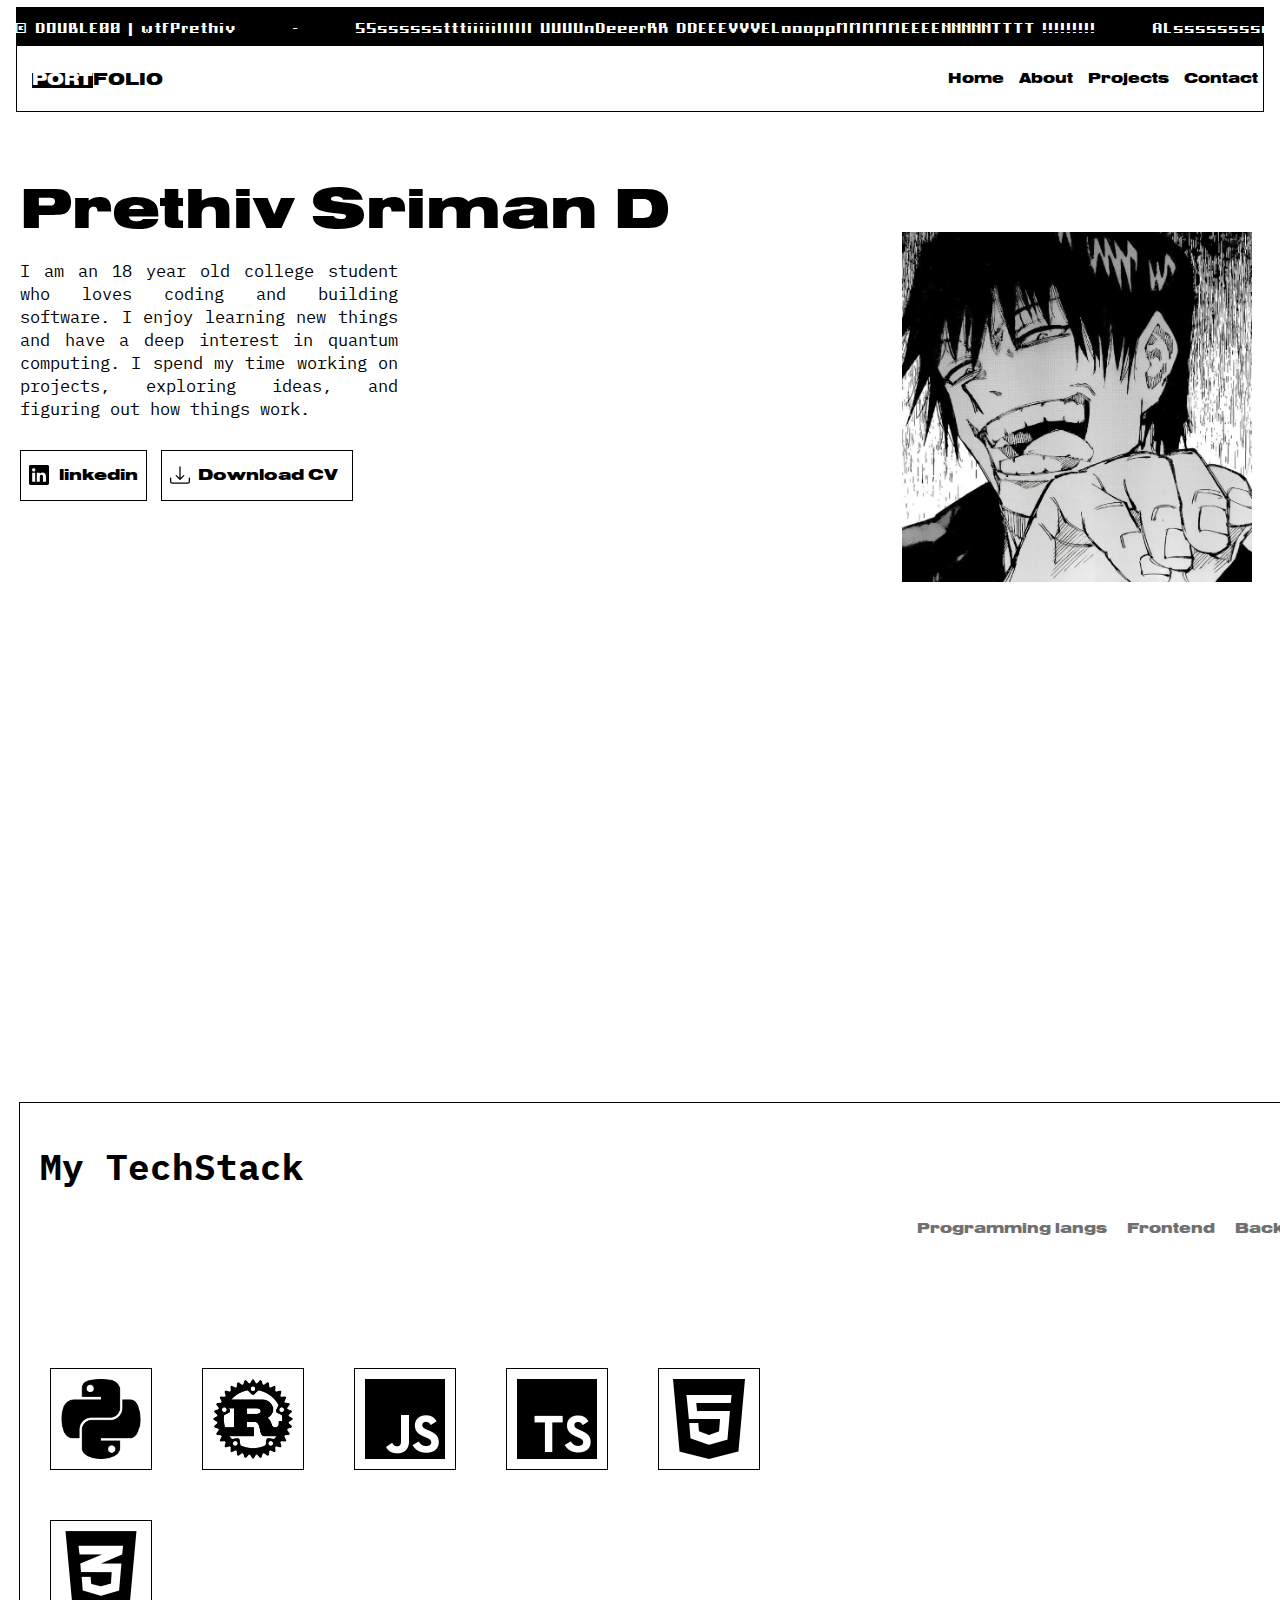
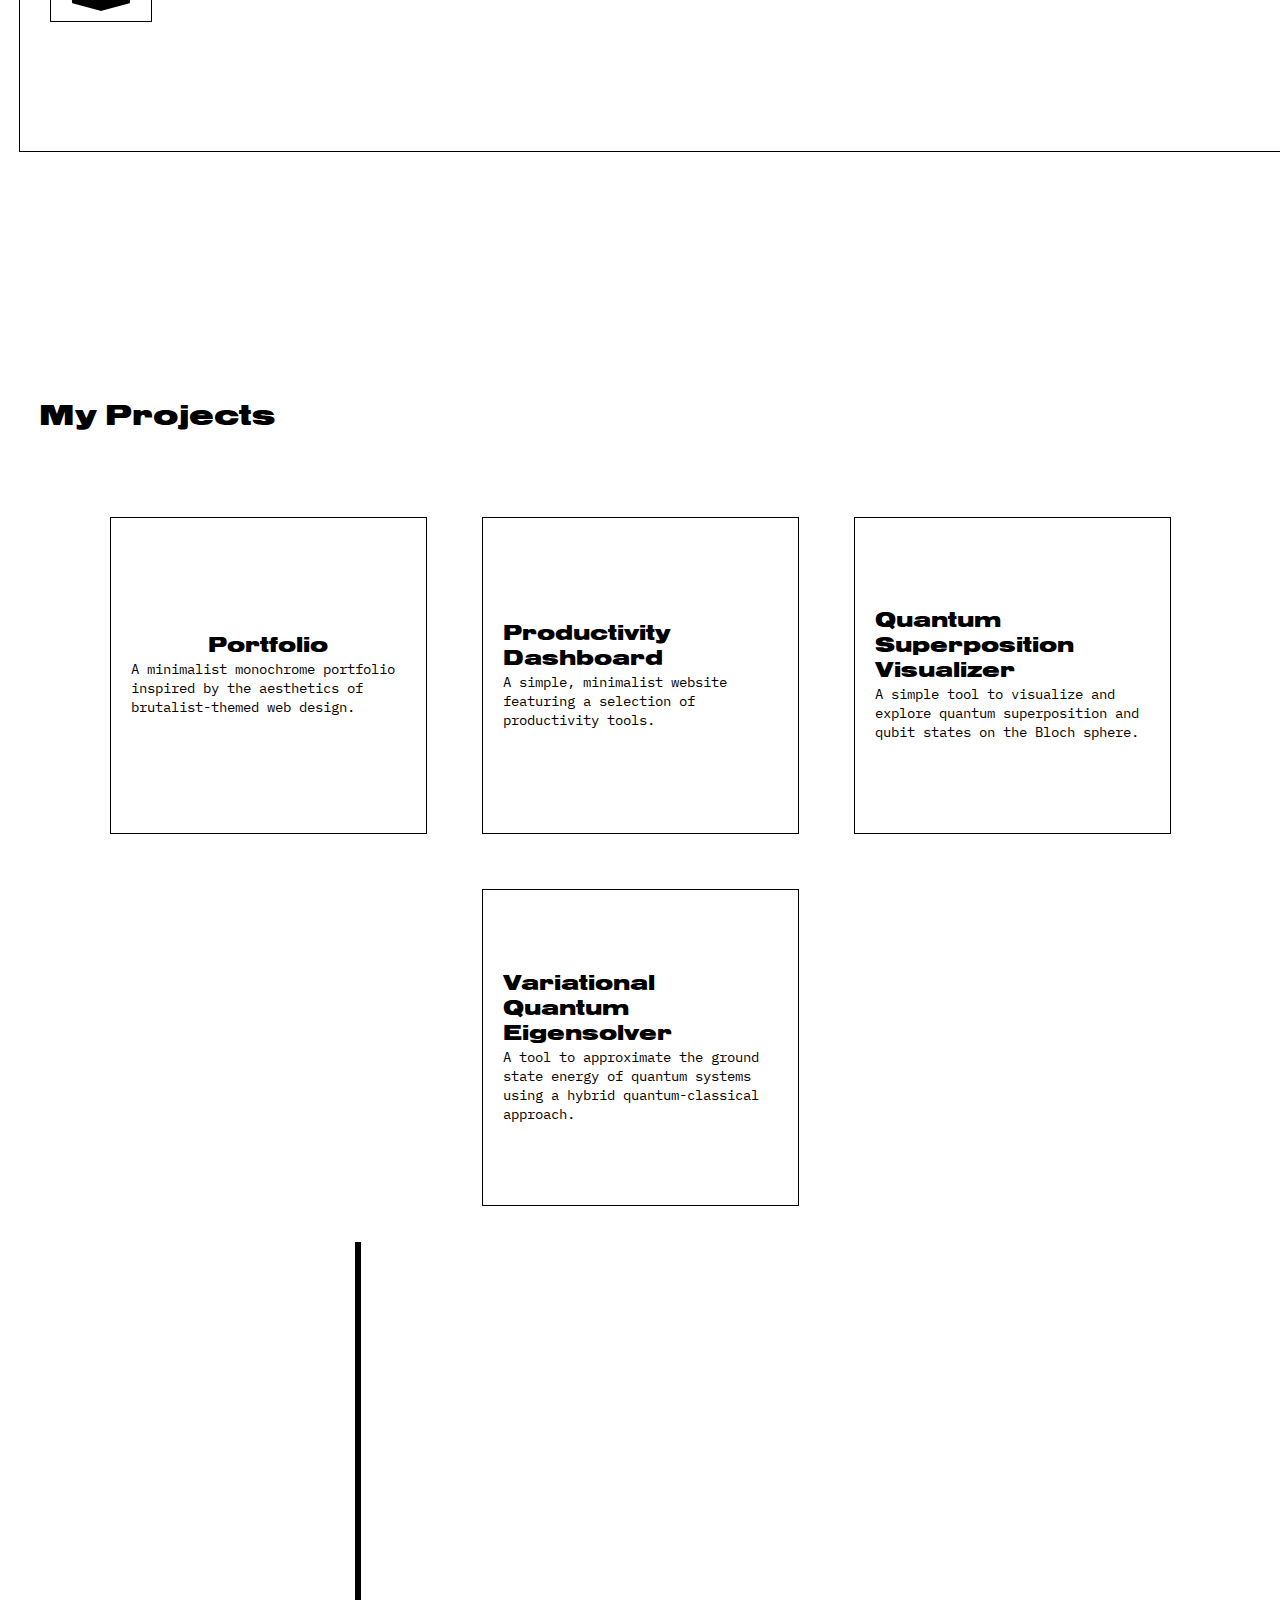
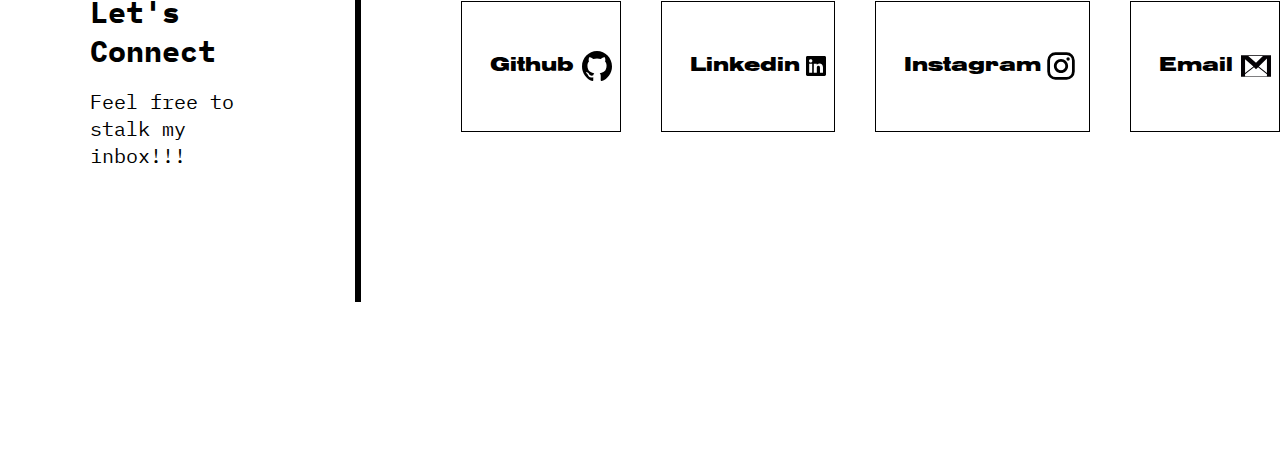
<file: index.html>
<!DOCTYPE html>
<html lang="en">
<head>
    <meta charset="UTF-8">
    <meta name="viewport" content="width=device-width, initial-scale=1.0">
    <title>Portfolio</title>
    <link rel="stylesheet" href="style.css">
    <link rel="preconnect" href="https://fonts.googleapis.com">
    <link rel="preconnect" href="https://fonts.gstatic.com" crossorigin>
    <link href="https://fonts.googleapis.com/css2?family=IBM+Plex+Mono:wght@100;400&display=swap" rel="stylesheet">
</head>
<body>
    <div class="double">
        <header>
            <div class="double00">
                <p>&copy DOUBLE00 | wtfPrethiv&nbsp;&nbsp;&nbsp;&nbsp;&nbsp;&nbsp;&nbsp;&nbsp;-&nbsp;&nbsp;&nbsp;&nbsp;&nbsp;&nbsp;&nbsp;&nbsp;SSsssssstttiiiiillllll UUUUnDeeerRR DDEEEVVVELoooppMMMMMEEEENNNNNTTTT !!!!!!!!!&nbsp;&nbsp;&nbsp;&nbsp;&nbsp;&nbsp;&nbsp;&nbsp;ALssssssssooo NNnnnnOOoooooTTTTtT RESPOnSIVE yetttt !!!!!!!!!!!!!!</p>
            </div>
        </header>
        <header>
            <div class="container">
                <nav class="nav">
                    <p id="page-name"><span>PORT</span>FOLIO</p>
                    <ul>
                        <div class="nav-elements">
                            <li><a href="#home">Home</a></li>
                            <li><a href="about.html">About</a></li>
                            <li><a href="#projects">Projects</a></li>
                            <li><a href="#contact">Contact  </a></li>
                        </div>
                    </ul>
                </nav>
            </div>
        </header>
    </div>
    <section id="home">
        <div class="sabout">
            <h1>Prethiv Sriman D</h1>
            <p>I am an 18 year old college student who loves coding and building software. I enjoy learning new things and have a deep interest in quantum computing. I spend my time working on projects, exploring ideas, and figuring out how things work.</p>
            <img src="assets/me.png" alt="I Have got no good picture of me so sick :/">
            <div class="links-container">
                <a href="https://www.linkedin.com/in/prethiv-sriman" target="_blank" class="linkedin-button" style="margin-right: 10px;">
                    <svg xmlns="http://www.w3.org/2000/svg" width="16" height="16" fill="currentColor" class="bi bi-linkedin" viewBox="0 0 16 16">
                        <path d="M0 1.146C0 .513.526 0 1.175 0h13.65C15.474 0 16 .513 16 1.146v13.708c0 .633-.526 1.146-1.175 1.146H1.175C.526 16 0 15.487 0 14.854zm4.943 12.248V6.169H2.542v7.225zm-1.2-8.212c.837 0 1.358-.554 1.358-1.248-.015-.709-.52-1.248-1.342-1.248S2.4 3.226 2.4 3.934c0 .694.521 1.248 1.327 1.248zm4.908 8.212V9.359c0-.216.016-.432.08-.586.173-.431.568-.878 1.232-.878.869 0 1.216.662 1.216 1.634v3.865h2.401V9.25c0-2.22-1.184-3.252-2.764-3.252-1.274 0-1.845.7-2.165 1.193v.025h-.016l.016-.025V6.169h-2.4c.03.678 0 7.225 0 7.225z"/>
                    </svg>
                <span class="linkedin">linkedin</span>
                </a>
                <a href="" class="cv">
                    <svg xmlns="http://www.w3.org/2000/svg" width="16" height="16" fill="currentColor" class="bi bi-download" viewBox="0 0 16 16">
                        <path d="M.5 9.9a.5.5 0 0 1 .5.5v2.5a1 1 0 0 0 1 1h12a1 1 0 0 0 1-1v-2.5a.5.5 0 0 1 1 0v2.5a2 2 0 0 1-2 2H2a2 2 0 0 1-2-2v-2.5a.5.5 0 0 1 .5-.5"/>
                        <path d="M7.646 11.854a.5.5 0 0 0 .708 0l3-3a.5.5 0 0 0-.708-.708L8.5 10.293V1.5a.5.5 0 0 0-1 0v8.793L5.354 8.146a.5.5 0 1 0-.708.708z"/>
                    </svg>
                    <span class="cvd">Download CV</span>
                </a> 
            </div>   
        </div>
    </section>

    <section id="tech-stack">
        <div class="tech-stack" style="padding-right: 6px;">
            <h1>My TechStack</h1>
            <div class="tech-stack-elements">
                <li><a href="#" data-stack="programming-langs" class="stack-tab plang" >Programming langs</a></li>
                <li><a href="#" data-stack="frontend" class="stack-tab">Frontend</a></li>
                <li><a href="#" data-stack="backend" class="stack-tab">Backend</a></li>
            </div>
            <div class="stack-content"> 
                <!-- Programming Languages Section -->
                <div id="programming-langs" class="stack-section active">
                    <img src="assets/icons/python.png" alt="Python" class="tech-icon python">
                    <img src="assets/icons/rust.png" alt="Rust" class="tech-icon rust">
                    <img src="assets/icons/js.png" alt="JS" class="tech-icon">
                    <img src="assets/icons/ts.png" alt="TS" class="tech-icon">
                    <img src="assets/icons/html.png" alt="Html" class="tech-icon">
                    <img src="assets/icons/css.png" alt="CSS" class="tech-icon">
                </div>
                <!-- Frontend Section -->
                <div id="frontend" class="stack-section hidden" style="padding-right: 858px;">
                    <img src="assets/icons/react.png" alt="React" class="tech-icon">
                    <img src="assets/icons/boot.png" alt="Bootstrap" class="tech-icon">
                    <img src="assets/icons/tcss.png" alt="Tailwind css" class="tech-icon">
                    <img src="assets/icons/angular.png" alt="Angular JS" class="tech-icon">
                </div>
                <!-- Backend Section -->
                <div id="backend" class="stack-section hidden" style="padding-right: 858px;">
                    <img src="assets/icons/sql.png" alt="SQL" class="tech-icon">
                    <img src="assets/icons/nodejs.png" alt="Node.js" class="tech-icon">
                    <img src="assets/icons/django.png" alt="Django" class="tech-icon">
                    <img src="assets/icons/mongodb.png" alt="MongoDB" class="tech-icon">
                </div>
            </div>
            <div class="info-box hidden">
                <h3 id="tech-name"></h3>
                <p id="tech-details"></p>
              </div>
        </div>
    </section>
    
    
    <section id="projects">
        <div class="projects">
            <h1>My Pro<span>j</span>ec<span>t</span>s</h1>
            <div class="projects-elements">
                <div class="project">
                    <h2>Portfolio</h2>
                    <p>A minimalist monochrome portfolio inspired by the aesthetics of brutalist-themed web design.</p>
                </div>
                <div class="project">
                    <h2>Productivity Dashboard</h2>
                    <p>A simple, minimalist website featuring a selection of productivity tools.</p>
                </div>
                <div class="project">
                    <h2>Quantum Superposition Visualizer</h2>
                    <p>A simple tool to visualize and explore quantum superposition and qubit states on the Bloch sphere.</p>
                </div>
                <div class="project">
                    <h2>Variational Quantum Eigensolver</h2>
                    <p>A tool to approximate the ground state energy of quantum systems using a hybrid quantum-classical approach.</p>
                </div>
            </div>
        </div>
    </section>    

    <section id="contact">
        <div class="contact">
            <h1>
                Let's Connect
            </h1>
            <br>
            <div>
                <p>Feel free to stalk my inbox!!!</p>
            </div>
        </div>

        <div class="contact-elements">
                <a href="https://github.com/wtfPrethiv" target="_blank" class="button">
                    <span class="social" style="padding-right: 8px;">Github</span>
                    <svg width="30px" height="30px" viewBox="0 0 20 20" version="1.1" xmlns="http://www.w3.org/2000/svg" xmlns:xlink="http://www.w3.org/1999/xlink" fill="#000000"><g id="SVGRepo_bgCarrier" stroke-width="0"></g><g id="SVGRepo_tracerCarrier" stroke-linecap="round" stroke-linejoin="round"></g><g id="SVGRepo_iconCarrier"> <title>github [#142]</title> <desc>Created with Sketch.</desc> <defs> </defs> <g id="Page-1" stroke="none" stroke-width="1" fill="none" fill-rule="evenodd"> <g id="Dribbble-Light-Preview" transform="translate(-140.000000, -7559.000000)" fill="#000000"> <g id="icons" transform="translate(56.000000, 160.000000)"> <path d="M94,7399 C99.523,7399 104,7403.59 104,7409.253 C104,7413.782 101.138,7417.624 97.167,7418.981 C96.66,7419.082 96.48,7418.762 96.48,7418.489 C96.48,7418.151 96.492,7417.047 96.492,7415.675 C96.492,7414.719 96.172,7414.095 95.813,7413.777 C98.04,7413.523 100.38,7412.656 100.38,7408.718 C100.38,7407.598 99.992,7406.684 99.35,7405.966 C99.454,7405.707 99.797,7404.664 99.252,7403.252 C99.252,7403.252 98.414,7402.977 96.505,7404.303 C95.706,7404.076 94.85,7403.962 94,7403.958 C93.15,7403.962 92.295,7404.076 91.497,7404.303 C89.586,7402.977 88.746,7403.252 88.746,7403.252 C88.203,7404.664 88.546,7405.707 88.649,7405.966 C88.01,7406.684 87.619,7407.598 87.619,7408.718 C87.619,7412.646 89.954,7413.526 92.175,7413.785 C91.889,7414.041 91.63,7414.493 91.54,7415.156 C90.97,7415.418 89.522,7415.871 88.63,7414.304 C88.63,7414.304 88.101,7413.319 87.097,7413.247 C87.097,7413.247 86.122,7413.234 87.029,7413.87 C87.029,7413.87 87.684,7414.185 88.139,7415.37 C88.139,7415.37 88.726,7417.2 91.508,7416.58 C91.513,7417.437 91.522,7418.245 91.522,7418.489 C91.522,7418.76 91.338,7419.077 90.839,7418.982 C86.865,7417.627 84,7413.783 84,7409.253 C84,7403.59 88.478,7399 94,7399" id="github-[#142]"> </path> </g> </g> </g> </g></svg>                </a>
            
            
                <a href="https://www.linkedin.com/in/prethiv-sriman" target="_blank" class="button">
                    <span class="social" style="padding-right: 6px;">Linkedin</span>
                    <svg xmlns="http://www.w3.org/2000/svg" width="40" height="40" fill="currentColor" class="bi bi-linkedin" viewBox="0 0 16 16">
                        <path d="M0 1.146C0 .513.526 0 1.175 0h13.65C15.474 0 16 .513 16 1.146v13.708c0 .633-.526 1.146-1.175 1.146H1.175C.526 16 0 15.487 0 14.854zm4.943 12.248V6.169H2.542v7.225zm-1.2-8.212c.837 0 1.358-.554 1.358-1.248-.015-.709-.52-1.248-1.342-1.248S2.4 3.226 2.4 3.934c0 .694.521 1.248 1.327 1.248zm4.908 8.212V9.359c0-.216.016-.432.08-.586.173-.431.568-.878 1.232-.878.869 0 1.216.662 1.216 1.634v3.865h2.401V9.25c0-2.22-1.184-3.252-2.764-3.252-1.274 0-1.845.7-2.165 1.193v.025h-.016l.016-.025V6.169h-2.4c.03.678 0 7.225 0 7.225z"/>
                    </svg>
                </a>
            
           
                <a href="https://www.instagram.com/_prethiv/" target="_blank" class="button">
                    <span class="social" >Instagram</span>
                    <svg fill="#000000" width="40px" height="40px" viewBox="0 0 32 32" xmlns="http://www.w3.org/2000/svg"><g id="SVGRepo_bgCarrier" stroke-width="0"></g><g id="SVGRepo_tracerCarrier" stroke-linecap="round" stroke-linejoin="round"></g><g id="SVGRepo_iconCarrier"><path d="M20.445 5h-8.891A6.559 6.559 0 0 0 5 11.554v8.891A6.559 6.559 0 0 0 11.554 27h8.891a6.56 6.56 0 0 0 6.554-6.555v-8.891A6.557 6.557 0 0 0 20.445 5zm4.342 15.445a4.343 4.343 0 0 1-4.342 4.342h-8.891a4.341 4.341 0 0 1-4.341-4.342v-8.891a4.34 4.34 0 0 1 4.341-4.341h8.891a4.342 4.342 0 0 1 4.341 4.341l.001 8.891z"></path><path d="M16 10.312c-3.138 0-5.688 2.551-5.688 5.688s2.551 5.688 5.688 5.688 5.688-2.551 5.688-5.688-2.55-5.688-5.688-5.688zm0 9.163a3.475 3.475 0 1 1-.001-6.95 3.475 3.475 0 0 1 .001 6.95zM21.7 8.991a1.363 1.363 0 1 1-1.364 1.364c0-.752.51-1.364 1.364-1.364z"></path></g></svg>
                </a>
           
            
                <a href="mailto:prethivshoba@gmail.com" class="button">
                    <span class="social" style="padding-right: 8px;">Email</span>
                    <svg height="30px" width="30px" version="1.1" id="Capa_1" xmlns="http://www.w3.org/2000/svg" xmlns:xlink="http://www.w3.org/1999/xlink" viewBox="0 0 21.51 21.51" xml:space="preserve" fill="#000000"><g id="SVGRepo_bgCarrier" stroke-width="0"></g><g id="SVGRepo_tracerCarrier" stroke-linecap="round" stroke-linejoin="round"></g><g id="SVGRepo_iconCarrier"> <g> <path style="fill:#030104;" d="M0,2.963v15.584h21.51V2.963H0z M15.722,3.511l-4.969,4.966L5.206,3.511H15.722z M2.912,5.993 l5.992,5.19l-5.992,4.589C2.912,15.772,2.912,5.993,2.912,5.993z M18.597,18.033H2.912v-1.41l6.403-4.926l1.438,1.438l1.507-1.438 l6.337,4.926V18.033z M18.597,15.772l-5.822-4.725l5.822-5.755V15.772z"></path> </g> </g></svg>
                </a>
            
        </div>
        
    </section>

    <script src="script.js"></script>    
</body>
</html>
</file>
<file: style.css>
@font-face {
  font-family: nimbus-sans;
  src: url(fonts/nimbus_sans.otf);
}

@font-face {
  font-family: "pixel-grid";
  src: url(fonts/Pixel_Grid.ttf);
}

@font-face {
  font-family: lordish;
  src: url(fonts/Lordish_Regular.ttf);
}

@font-face {
  font-family: "Highfield";
  src: url(fonts/Highfield_Thin.ttf);
}

* {
  font-family: nimbus-sans;
  margin: 0;
}

html {
  font-size: 14.4px;
  scroll-behavior: smooth;
}

body {
  overflow-y: scroll;
  scroll-snap-type: y mandatory;
}

section {
  height: 100vh;
  display: flex;
  scroll-snap-align: start;
  scroll-snap-stop: always;
}

.double {
  margin-top: 0.52%;
  margin-left: 1.25%;
  margin-right: 1.25%;
}

.double00 {
  display: flex;
  justify-content: flex-start;
  align-items: center;
  background-color: black;
  height: 45px;
  overflow: hidden;
  position: relative;
  gap: 20px;
}

.double00 p {
  font-family: pixel-grid;
  color: #ffffff;
  animation: scroll-text 10s linear infinite;
  white-space: nowrap;
}

@keyframes scroll-text {
  0% {
      transform: translateX(100%);
  }
  100% {
      transform: translateX(-100%);
  }
}

header > .container {
  display: flex;
  justify-content: flex-start;
  align-items: center;
  border: 1.9px solid black;
  height: 65px;
  padding: 0 15px;
  position: fixed;
  top: 45px;
  left: 1.25%;
  right: 1.25%;
  background-color: white;
  z-index: 1000;
  transition: transform 0.3s ease;
}

.nav {
  display: flex;
  position: relative;
  padding-left: 72%;
}

.nav-elements {
  display: flex;
  gap: 15px;
  align-items: center;
  list-style: none;
  padding: 0;
  margin: 0;
}

.nav-elements a {
  text-decoration: none;
  color: black;
}

#page-name {
  position: absolute;
  left: 0;
  font-size: 1.2rem;
  font-weight: bold;
}

#page-name span {
  font-family: nimbus-sans;
  background-color: black;
  color: white;
}

.sabout {
  position: relative;
  margin-left: 20px;
}

.sabout p {
  font-family: "IBM Plex Mono", monospace;
  font-size: 1.2rem;
  font-weight: 00;
  color: black;
  margin-right: 70%;
  text-align: justify;
  padding-top: 10px;
}

.sabout h1 {
  padding-top: 10%;
  font-size: 59px;
}

.sabout img {
  display: flex;
  position: absolute;
  width: 350px;
  height: 350px;
  justify-content: center;
  align-items: flex-start;
  top: 20%;
  left: 70%;
}

.bi {
  height: 20px;
  width: 20px;
}

.linkedin {
  display: inline-flex;
  color: black;
  margin-bottom: 10px;
  padding-top: 10px;
  margin-left: 10px;
}

.linkedin-button {
  margin-top: 30px;
  display: inline-flex;
  align-items: center;
  justify-content: center;
  padding: 5px 8px;
  background-color: white;
  border: 1px solid black;
  text-decoration: none;
  font-family: Arial, sans-serif;
  font-size: 16px;
  color: black;
  font-weight: bold;
  cursor: pointer;
  transition: background-color 0.3s ease, transform 0.2s ease;
  width: auto;
}

.linkedin-button:hover {
  background-color: #f3f3f3;
}

.cv {
  margin-top: 30px;
  display: inline-flex;
  align-items: center;
  justify-content: center;
  padding: 5px 8px;
  background-color: white;
  border: 1px solid black;
  text-decoration: none;
  font-family: Arial, sans-serif;
  font-size: 16px;
  color: black;
  font-weight: bold;
  cursor: pointer;
  transition: background-color 0.3s ease, transform 0.2s ease;
  width: auto;
  
}

.cvd {
  display: inline-flex;
  color: black;
  margin-bottom: 10px;
  padding-top: 10px;
  margin-right: 6px;
}

.cv:hover{
  background-color: #f3f3f3;
  transform: scale(1.1);
}

.linkedin-button,.cv svg {
  margin-right: 8px;
  width: auto;
}

.tech-stack {
  display: flex;
  flex-direction: column;
  width: 100%;
  padding: 40px 20px;
  background-color: #ffffff;
  border: 1.9px solid black;
  margin-top: 150px;
  margin-bottom: 100px;
  margin-left: 19px;
  margin-right: 19px;
  padding-bottom: 40px;
}

.tech-stack-header {
  display: flex;
  flex-direction: column;
  align-items: flex-start;
  width: 100%;
}

.tech-stack h1 {
  font-size: 2.5rem;
  font-weight: bold;
  margin-bottom: 20px;
  padding-right: 73%;
  font-family: "IBM Plex Mono", monospace;
}


.tech-stack-elements {
  display: flex;
  gap: 20px;
  justify-content: flex-end;
  align-items: flex-start;
  margin: 10px 0;
  padding: 0;
  list-style: none;
}

.tech-stack-elements a {
  background-color: white;
  text-decoration: none;
  color: #707071;
  font-weight: bold;
  cursor: pointer;
  transition: all 0.3s ease;
}

.tech-stack-elements a:hover {
  color: black;
}

.tech-stack-elements a:focus {
  border-bottom: 1px solid black;
  color: black;
}

.stack-content {
  display: flex;
  flex-wrap: wrap;
  justify-content: center;
  margin-top: 20px;
  gap: 20px;
}

.stack-section {
  display: none;
  flex-wrap: wrap;
  justify-content: start;
  gap: 50px;
  padding: 10px;
  padding-right: 550px;
  padding-top: 100px;
}

.stack-section.active {
  display: flex;
}

.tech-icon {
  width: 80px;
  height: 80px;
  object-fit: contain;
  border: 1.9px solid black;
  padding: 10px;
  background-color: #fff;
  transition: transform 0.3s ease;
}

.tech-icon:hover {
  transform: scale(1.1);
  background-color: #f3f3f3;

}

.info-box {
  position: relative;
  top: -114px;
  right: -10px;
  background-color: #fff;
  padding: 15px;
  width: 200px;
  font-family: Arial, sans-serif;
  z-index: 1000;
  margin-left: 1120px;
  margin-right: 100px;
  transition: opacity 0.3s ease, border 0.3s ease;
  opacity: 0;
  visibility: hidden;
  border: 1px solid transparent;
}

.info-box h3 {
  margin: 0;
  font-size: 24px;
  font-weight: 500;
  text-align: center;
  justify-items: center;
  font-family: "Highfield";
}

.info-box li {
  margin: 5px 0 0;
  font-size: 14px;
  font-family: "IBM Plex Mono", monospace;
}

.info-box.visible {
  opacity: 1;
  visibility: visible;
  border: 1px solid black;
}

.info-box ul {
  list-style-type: disc;
  margin-left: 20px;
}

.info-box ul li {
  padding: 5px 0;
}

.projects {
  display: flex;
  flex-direction: column;
  align-items: flex-start;
  position: relative;
  padding: 20px;
  padding-top: 150px;
}

.projects h1 {
  color: rgb(0, 0, 0);
  font-size: 2.1rem;
  margin: 0;
  padding: 0 0 20px 19px;
  line-height: 1;
  white-space: nowrap;
}

.projects-elements {
  display: flex;
  gap: 15px;
  align-items: flex-start;
  justify-content: center;
  flex-wrap: wrap;
  list-style: none;
  margin: 0;
  padding: 0;
  padding-top: 45px;
}

.project {
  display: flex;
  flex-direction: column;
  align-items: center;
  justify-content: center;
  width: 275px;
  height: 275px;
  background-color: rgb(255, 255, 255);
  border: 1.9px solid black;
  margin: 20px;
  padding: 20px;
  transition: transform 0.3s ease;
}

.project p {
  font-family: "IBM Plex Mono", monospace;
}



.contact {
  padding-top: 310px;
  padding-left: 90px;
  border-right-style: solid;
  margin-top: 90px;
  border-right-width: 6px;
  margin-bottom: 200px;
  padding-bottom: 350px;
  margin-right: 100px;
  padding-right: 100px;
}

.contact h1 {
  font-size: 30px;
  font-weight: bold;
  font-family: "IBM Plex Mono", monospace;
  padding-top: 40px;
}

.contact p {
  font-family: "IBM Plex Mono", monospace;
  font-size: 20px;
}

.contact-elements {
  display: flex;
  flex-direction: row;
  gap: 40px;
  padding-top: 419px;
  padding-bottom: 320px;
}

.contact-elements a {
  text-decoration: none;
  color: black;
  font-size: 20px;
}

.elem {
  display: inline-flex;
  align-items: center;
  justify-content: center;
  padding: 5px 8px;
  background-color: white;
  border: 1px solid black;
  text-decoration: none;
  font-family: Arial, sans-serif;
  font-size: 16px;
  color: black;
  font-weight: bold;
  cursor: pointer;
  transition: background-color 0.3s ease, transform 0.2s ease;
  width: auto;
}

.button {
  margin-top: 30px;
  display: inline-flex;
  align-items: center;
  justify-content: center;
  padding: 5px 8px;
  background-color: white;
  border: 1px solid black;
  text-decoration: none;
  font-family: Arial, sans-serif;
  font-size: 16px;
  color: black;
  font-weight: bold;
  cursor: pointer;
  transition: background-color 0.3s ease, transform 0.2s ease;
  width: auto; 
  padding-top: 20px;
  padding-bottom: 20px;
}

.social {
  display: inline-flex;
  color: black;
  margin-bottom: 10px;
  padding-top: 10px;
  margin-left: 10px;
  padding-left: 10px;
}

.button:hover {
  background-color: #f3f3f3;
  transform: scale(1.1);
}
</file>
